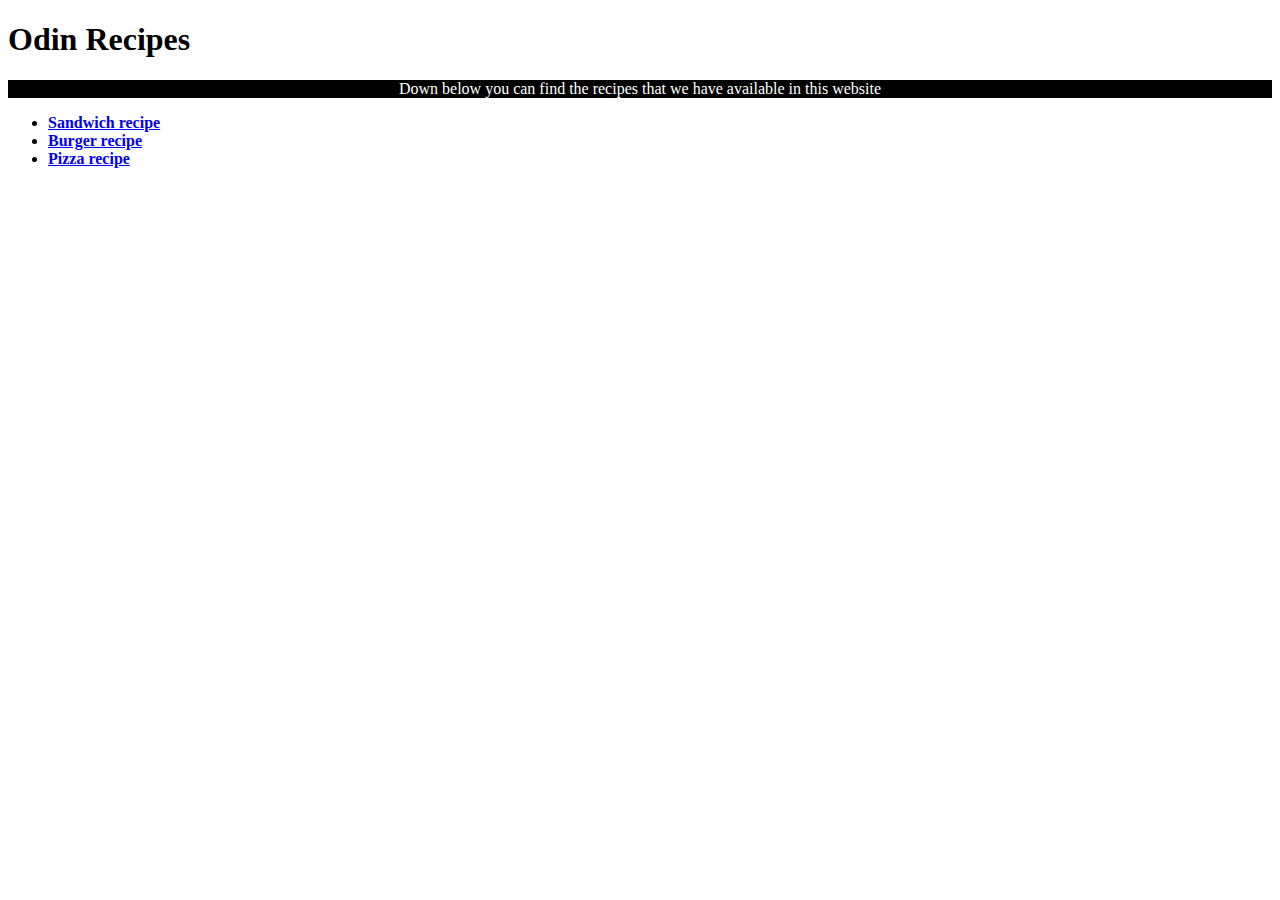
<file: index.html>
<!DOCTYPE html>

<html lang="en">
    <head>
        <meta charset="utf-8">
        <title>Odin recipes</title>
        <link rel="stylesheet" href="style.css">
    </head>

    <body>
        <h1>Odin Recipes</h1>
        <p class="descriptor">Down below you can find the recipes that we have available in this website</p>
        <ul class="links">
            <li><a href="recipes/sandwich.html">Sandwich recipe</a></li>
            <li><a href="recipes/burger.html">Burger recipe</a></li>
            <li><a href="recipes/pizza.html">Pizza recipe</a></li>
        </ul>
    </body>
</html>
</file>
<file: style.css>
.links li a {
    font-weight: bold;
}

.descriptor {
    background-color: black;
    color: white;
    font-family: serif;
    text-align: center;
}

.ingredients li {
    background-color: hsl(30, 100%, 80%);
}

.steps li {
    background-color: hsl(210, 100%, 80%);
}

img {
    height: 500px;
    width: auto;
}

.home {
    font-family: serif;
    font-weight: bold;
}
</file>
